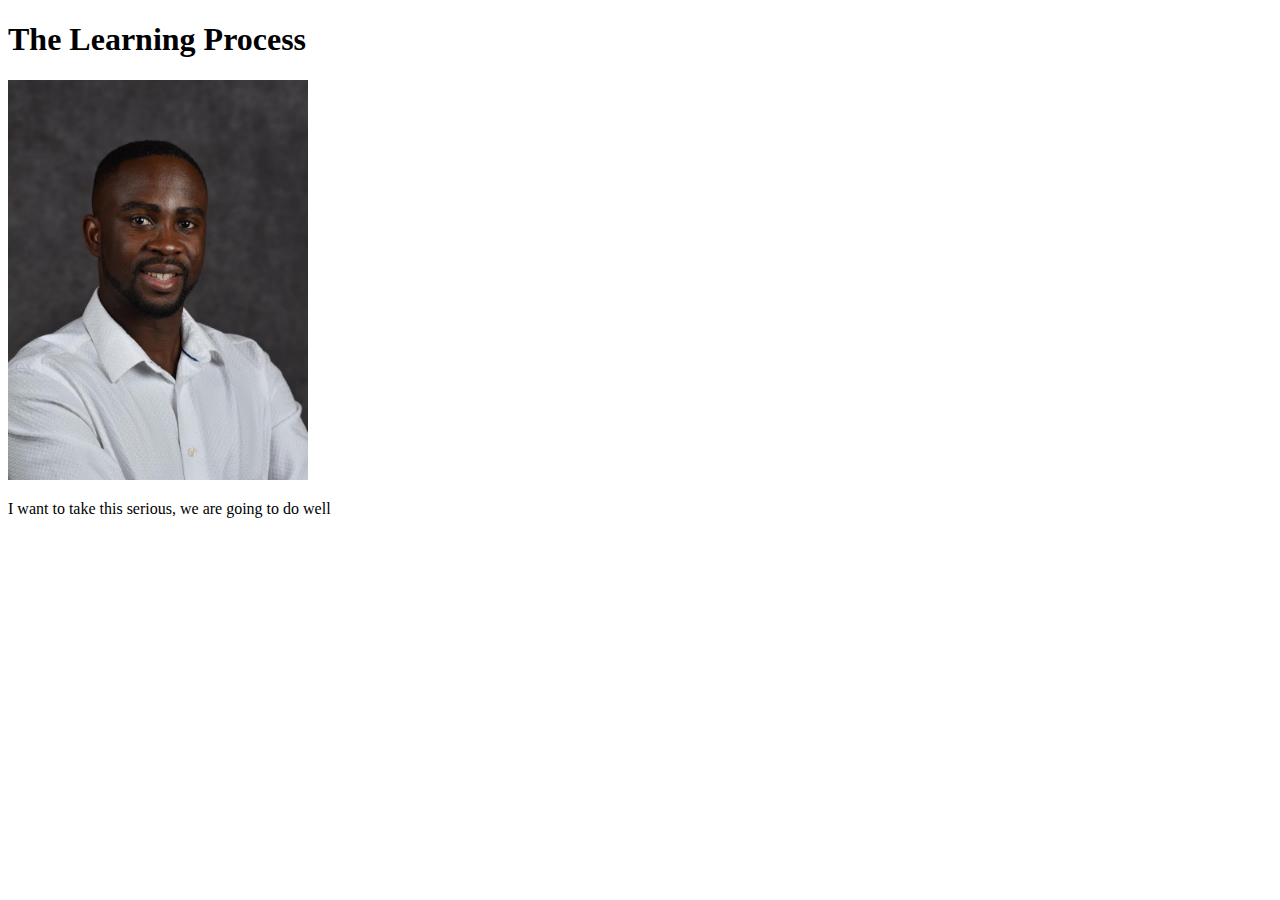
<file: index.html>
<!DOCTYPE html>
<html lang="en-US">

    <head>
        <meta charset="UTF-8">
        <title> How to Pull Git</title>
        <link rel="stylesheet" href="./assets/style.css">

    </head>
    
    <body> 
        <header>
            <h1> The Learning Process</h1>
            <img class="image" src="./assets/IMG_2231.JPG"/>
            <p> I want to take this serious, we are going to do well</p>
            <p></p>
        </header>

        <main>

        </main>

        <footer>
            

        </footer>

    
    
    </body>

    
</html>
</file>
<file: assets/style.css>
.image {width:300px};
</file>
